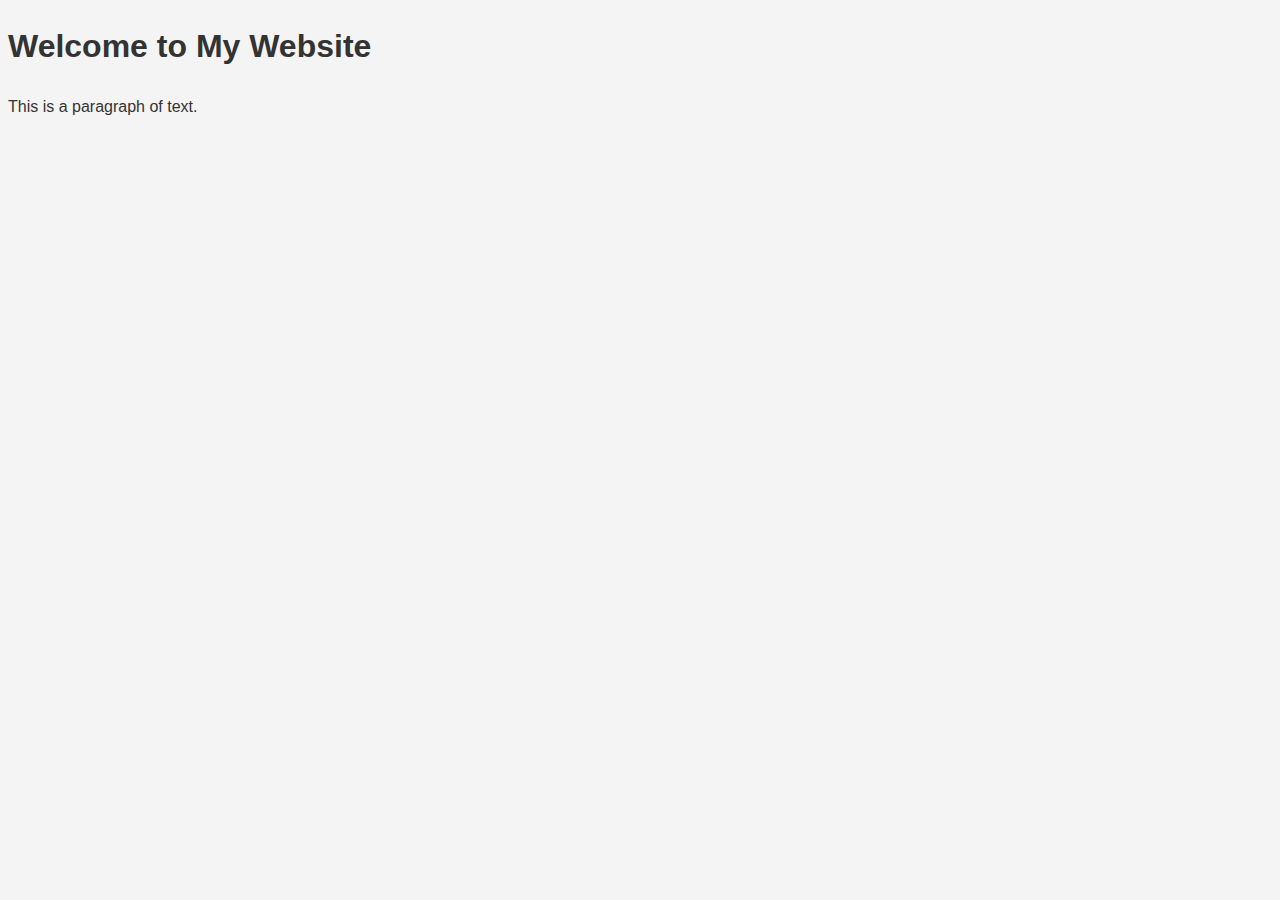
<file: index.html>
<!DOCTYPE html>
<html>
    <head>
        <meta charset="UTF-8">
        <meta name="viewport" content="width=device-width, initial-scale=1.0">
        <title>Nick Chua</title>
        <link rel="stylesheet" href="styles.css" /> 
      </head>

<body>
    <h1>Welcome to My Website</h1>
    <p>This is a paragraph of text.</p>
</body>
</html>
</file>
<file: styles.css>
/* Body styles */
body {
    font-family: Arial, sans-serif;
    line-height: 1.6;
    background-color: #f4f4f4;
    color: #333;
}

/* Header styles */
header {
    background: #35424a;
    color: #ffffff;
    padding: 20px 0;
    text-align: center;
}

/* Navigation styles */
nav {
    background: #35424a;
}

nav ul {
    list-style: none;
    padding: 10px 0;
}

nav ul li {
    display: inline;
    margin-right: 20px;
}

nav a {
    color: #ffffff;
    text-decoration: none;
}

/* Main content styles */
main {
    padding: 20px;
    max-width: 800px;
    margin: 20px auto;
    background: #ffffff;
    border-radius: 5px;
    box-shadow: 0 2px 10px rgba(0, 0, 0, 0.1);
}

/* Section styles */
section {
    margin-bottom: 20px;
}

/* Footer styles */
footer {
    text-align: center;
    padding: 10px 0;
    background: #35424a;
    color: #ffffff;
    position: relative;
    bottom: 0;
    width: 100%;
}
</file>
